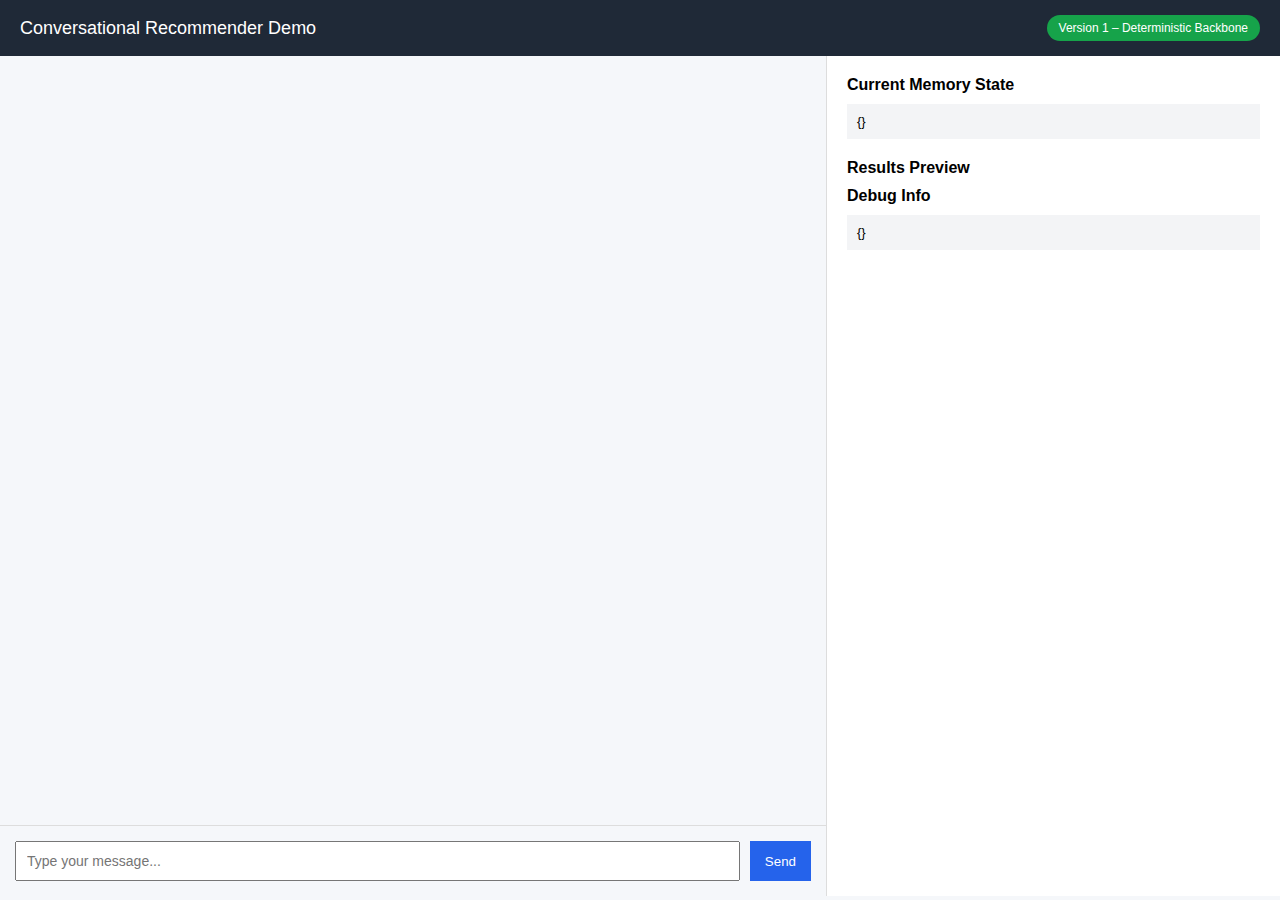
<file: index.html>
<!DOCTYPE html>
<html lang="en">
<head>
<meta charset="UTF-8" />
<meta name="viewport" content="width=device-width, initial-scale=1.0" />
<title>Conversational Recommender – Demo</title>

<style>
body {
    font-family: Arial, sans-serif;
    margin: 0;
    background: #f5f7fa;
}

.header {
    background: #1f2937;
    color: white;
    padding: 15px 20px;
    font-size: 18px;
    display: flex;
    justify-content: space-between;
    align-items: center;
}

.badge {
    background: #16a34a;
    padding: 6px 12px;
    border-radius: 20px;
    font-size: 12px;
}

.container {
    display: flex;
    height: calc(100vh - 60px);
}

.chat-panel {
    flex: 2;
    display: flex;
    flex-direction: column;
    border-right: 1px solid #ddd;
}

.messages {
    flex: 1;
    padding: 20px;
    overflow-y: auto;
}

.message {
    margin-bottom: 15px;
}

.user { text-align: right; }
.bot { text-align: left; }

.bubble {
    display: inline-block;
    padding: 10px 14px;
    border-radius: 12px;
    max-width: 70%;
}

.user .bubble {
    background: #2563eb;
    color: white;
}

.bot .bubble {
    background: #e5e7eb;
    color: black;
}

.input-area {
    padding: 15px;
    border-top: 1px solid #ddd;
    display: flex;
}

input {
    flex: 1;
    padding: 10px;
    font-size: 14px;
}

button {
    padding: 10px 15px;
    margin-left: 10px;
    background: #2563eb;
    color: white;
    border: none;
    cursor: pointer;
}

.side-panel {
    flex: 1;
    padding: 20px;
    background: white;
    overflow-y: auto;
}

.panel-title {
    font-weight: bold;
    margin-bottom: 10px;
}

.memory-box, .debug-box {
    background: #f3f4f6;
    padding: 10px;
    font-size: 13px;
    white-space: pre-wrap;
    margin-bottom: 20px;
}

/* 🔥 Results Preview */

.result-card {
    border: 1px solid #e5e7eb;
    padding: 10px;
    margin-bottom: 10px;
    border-radius: 8px;
    background: #fafafa;
}

.result-title {
    font-weight: bold;
    margin-bottom: 5px;
}

.result-link {
    color: #2563eb;
    text-decoration: none;
    font-size: 13px;
}

.result-link:hover {
    text-decoration: underline;
}
</style>
</head>

<body>

<div class="header">
    Conversational Recommender Demo
    <div class="badge">Version 1 – Deterministic Backbone</div>
</div>

<div class="container">

    <div class="chat-panel">
        <div class="messages" id="messages"></div>

        <div class="input-area">
            <input type="text" id="userInput" placeholder="Type your message..." />
            <button onclick="sendMessage()">Send</button>
        </div>
    </div>

    <div class="side-panel">

        <div class="panel-title">Current Memory State</div>
        <div class="memory-box" id="memoryBox">{}</div>

        <div class="panel-title">Results Preview</div>
        <div id="resultsPreview"></div>

        <div class="panel-title">Debug Info</div>
        <div class="debug-box" id="debugBox">{}</div>

    </div>

</div>

<script>

let memoryState = {
    category: null,
    product_type: null,
    use_case: null,
    attributes: {}
};

function addMessage(text, sender) {
    const messagesDiv = document.getElementById("messages");
    const msgDiv = document.createElement("div");
    msgDiv.classList.add("message", sender);

    const bubble = document.createElement("div");
    bubble.classList.add("bubble");
    bubble.innerHTML = text.reolace(/\n/g, "<br>");


    msgDiv.appendChild(bubble);
    messagesDiv.appendChild(msgDiv);

    messagesDiv.scrollTop = messagesDiv.scrollHeight;
}

document.getElementById("userInput")
    .addEventListener("keydown", function (event) {
        if (event.key === "Enter") {
            event.preventDefault();
            sendMessage();
        }
    });

function renderResults(results) {
    const container = document.getElementById("resultsPreview");
    container.innerHTML = "";

    if (!results || results.length === 0) return;

    results.slice(0, 5).forEach(product => {

        const card = document.createElement("div");
        card.classList.add("result-card");

        const title = document.createElement("div");
        title.classList.add("result-title");
        title.innerText = product.title || product.name || "Product";

        const link = document.createElement("a");
        link.classList.add("result-link");
        link.href = product.url || product.link || "#";
        link.target = "_blank";
        link.innerText = "View Product";

        card.appendChild(title);
        card.appendChild(link);

        container.appendChild(card);
    });
}

async function sendMessage() {
    const input = document.getElementById("userInput");
    const text = input.value.trim();
    if (!text) return;

    addMessage(text, "user");
    input.value = "";

    try {
        const response = await fetch("http://localhost:8000/chat", {
            method: "POST",
            headers: {
                "Content-Type": "application/json"
            },
            body: JSON.stringify({
                user_message: text,
                memory: memoryState
            })
        });

        const data = await response.json();

        addMessage(data.reply, "bot");

        memoryState = data.memory;

        document.getElementById("memoryBox").innerText =
            JSON.stringify(memoryState, null, 2);

        // 🔥 Render product preview
        if (data.debug?.recommendations) {
            renderResults(data.debug.recommendations);
        }

        document.getElementById("debugBox").innerText =
            JSON.stringify(data.debug, null, 2);

    } catch (error) {
        addMessage("Error connecting to backend.", "bot");
        console.error(error);
    }
}

</script>

</body>
</html>
</file>
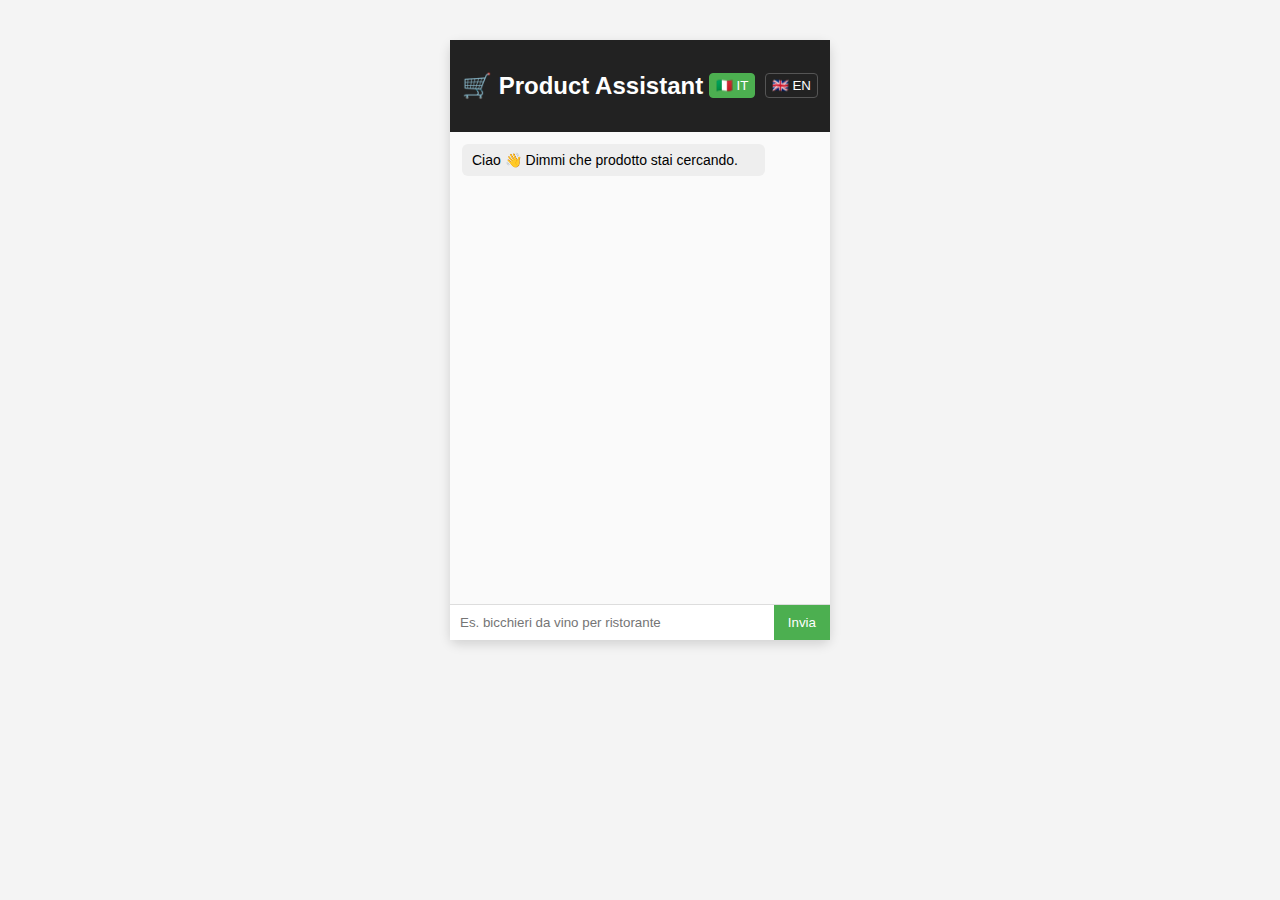
<file: frontend/index.html>
<!DOCTYPE html>
<html lang="it">
<head>
  <meta charset="UTF-8" />
  <title>Product Assistant</title>
  <meta name="viewport" content="width=device-width, initial-scale=1.0" />

  <link rel="stylesheet" href="css/style.css" />
</head>
<body>

  <div class="chat-container">
    <header class="chat-header">
      <h2>🛒 Product Assistant</h2>

      <!-- Language switch -->
      <div class="lang-switch">
        <button id="lang-it" class="active">🇮🇹 IT</button>
        <button id="lang-en">🇬🇧 EN</button>
      </div>
    </header>

    <div id="chat" class="chat-messages"></div>

    <div class="chat-input">
      <input
        id="userInput"
        type="text"
        placeholder="Es. bicchieri da vino per ristorante"
        autocomplete="off"
      />
      <button id="sendBtn">Invia</button>
    </div>
  </div>

  <script src="js/app.js?v=conversation"></script>
</body>
</html>
</file>
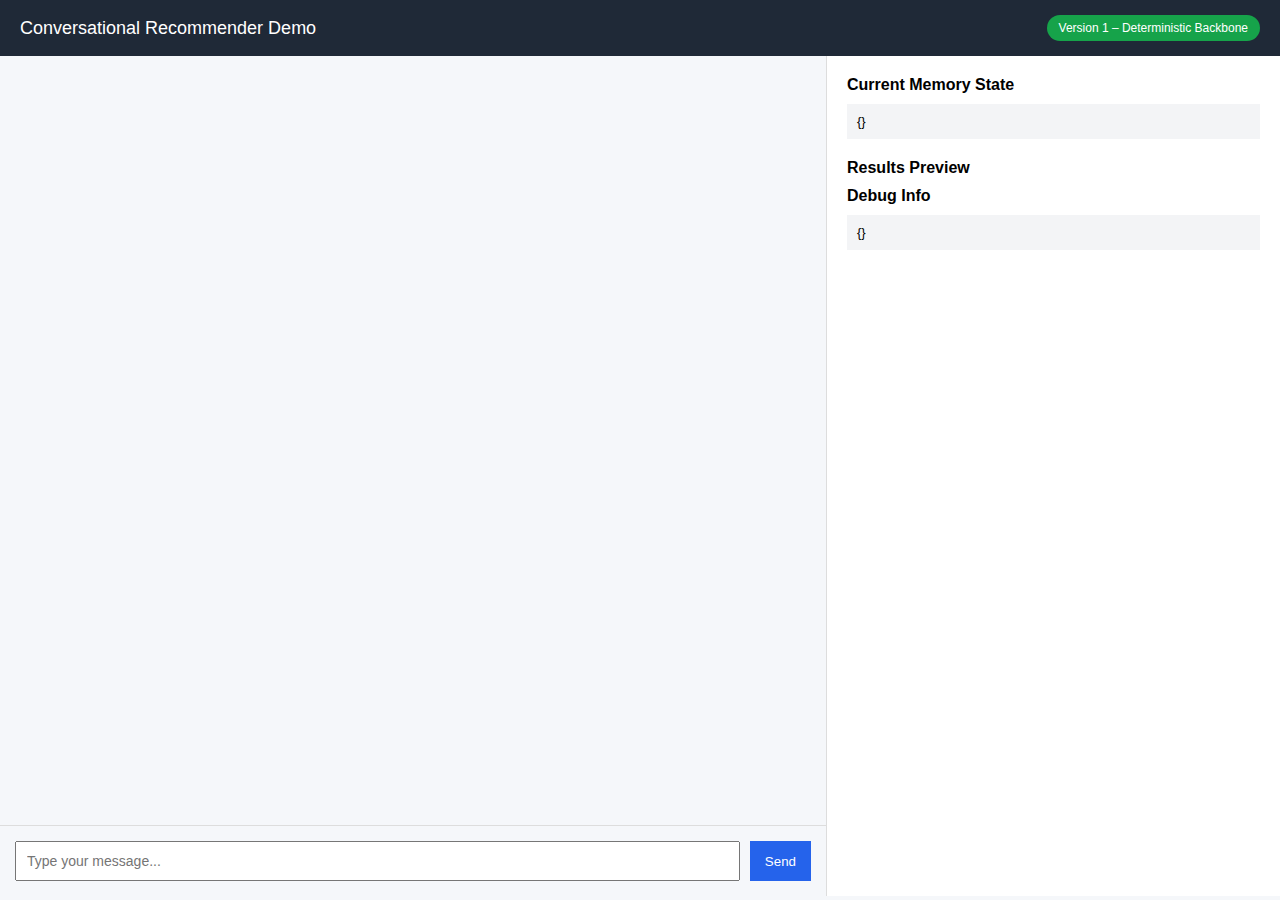
<file: v3/index.html>
<!DOCTYPE html>
<html lang="en">
<head>
<meta charset="UTF-8" />
<meta name="viewport" content="width=device-width, initial-scale=1.0" />
<title>Conversational Recommender – Demo</title>

<style>
body {
    font-family: Arial, sans-serif;
    margin: 0;
    background: #f5f7fa;
}

.header {
    background: #1f2937;
    color: white;
    padding: 15px 20px;
    font-size: 18px;
    display: flex;
    justify-content: space-between;
    align-items: center;
}

.badge {
    background: #16a34a;
    padding: 6px 12px;
    border-radius: 20px;
    font-size: 12px;
}

.container {
    display: flex;
    height: calc(100vh - 60px);
}

.chat-panel {
    flex: 2;
    display: flex;
    flex-direction: column;
    border-right: 1px solid #ddd;
}

.messages {
    flex: 1;
    padding: 20px;
    overflow-y: auto;
}

.message {
    margin-bottom: 15px;
}

.user { text-align: right; }
.bot { text-align: left; }

.bubble {
    display: inline-block;
    padding: 10px 14px;
    border-radius: 12px;
    max-width: 70%;
}

.user .bubble {
    background: #2563eb;
    color: white;
}

.bot .bubble {
    background: #e5e7eb;
    color: black;
}

.input-area {
    padding: 15px;
    border-top: 1px solid #ddd;
    display: flex;
}

input {
    flex: 1;
    padding: 10px;
    font-size: 14px;
}

button {
    padding: 10px 15px;
    margin-left: 10px;
    background: #2563eb;
    color: white;
    border: none;
    cursor: pointer;
}

.side-panel {
    flex: 1;
    padding: 20px;
    background: white;
    overflow-y: auto;
}

.panel-title {
    font-weight: bold;
    margin-bottom: 10px;
}

.memory-box, .debug-box {
    background: #f3f4f6;
    padding: 10px;
    font-size: 13px;
    white-space: pre-wrap;
    margin-bottom: 20px;
}

/* 🔥 Results Preview */

.result-card {
    border: 1px solid #e5e7eb;
    padding: 10px;
    margin-bottom: 10px;
    border-radius: 8px;
    background: #fafafa;
}

.result-title {
    font-weight: bold;
    margin-bottom: 5px;
}

.result-link {
    color: #2563eb;
    text-decoration: none;
    font-size: 13px;
}

.result-link:hover {
    text-decoration: underline;
}
</style>
</head>

<body>

<div class="header">
    Conversational Recommender Demo
    <div class="badge">Version 1 – Deterministic Backbone</div>
</div>

<div class="container">

    <div class="chat-panel">
        <div class="messages" id="messages"></div>

        <div class="input-area">
            <input type="text" id="userInput" placeholder="Type your message..." />
            <button onclick="sendMessage()">Send</button>
        </div>
    </div>

    <div class="side-panel">

        <div class="panel-title">Current Memory State</div>
        <div class="memory-box" id="memoryBox">{}</div>

        <div class="panel-title">Results Preview</div>
        <div id="resultsPreview"></div>

        <div class="panel-title">Debug Info</div>
        <div class="debug-box" id="debugBox">{}</div>

    </div>

</div>

<script>

let memoryState = {
    category: null,
    product_type: null,
    use_case: null,
    attributes: {}
};

function addMessage(text, sender) {
    const messagesDiv = document.getElementById("messages");
    const msgDiv = document.createElement("div");
    msgDiv.classList.add("message", sender);

    const bubble = document.createElement("div");
    bubble.classList.add("bubble");
    bubble.innerText = text;

    msgDiv.appendChild(bubble);
    messagesDiv.appendChild(msgDiv);

    messagesDiv.scrollTop = messagesDiv.scrollHeight;
}

document.getElementById("userInput")
    .addEventListener("keydown", function (event) {
        if (event.key === "Enter") {
            event.preventDefault();
            sendMessage();
        }
    });

function renderResults(results) {
    const container = document.getElementById("resultsPreview");
    container.innerHTML = "";

    if (!results || results.length === 0) return;

    results.slice(0, 5).forEach(product => {

        const card = document.createElement("div");
        card.classList.add("result-card");

        const title = document.createElement("div");
        title.classList.add("result-title");
        title.innerText = product.title || product.name || "Product";

        const link = document.createElement("a");
        link.classList.add("result-link");
        link.href = product.url || product.link || "#";
        link.target = "_blank";
        link.innerText = "View Product";

        card.appendChild(title);
        card.appendChild(link);

        container.appendChild(card);
    });
}

async function sendMessage() {
    const input = document.getElementById("userInput");
    const text = input.value.trim();
    if (!text) return;

    addMessage(text, "user");
    input.value = "";

    try {
        const response = await fetch("http://localhost:8000/chat", {
            method: "POST",
            headers: {
                "Content-Type": "application/json"
            },
            body: JSON.stringify({
                user_message: text,
                memory: memoryState
            })
        });

        const data = await response.json();

        addMessage(data.reply, "bot");

        memoryState = data.memory;

        document.getElementById("memoryBox").innerText =
            JSON.stringify(memoryState, null, 2);

        // 🔥 Render product preview
        if (data.debug?.results) {
            renderResults(data.debug.results);
        }

        document.getElementById("debugBox").innerText =
            JSON.stringify(data.debug, null, 2);

    } catch (error) {
        addMessage("Error connecting to backend.", "bot");
        console.error(error);
    }
}

</script>

</body>
</html>
</file>
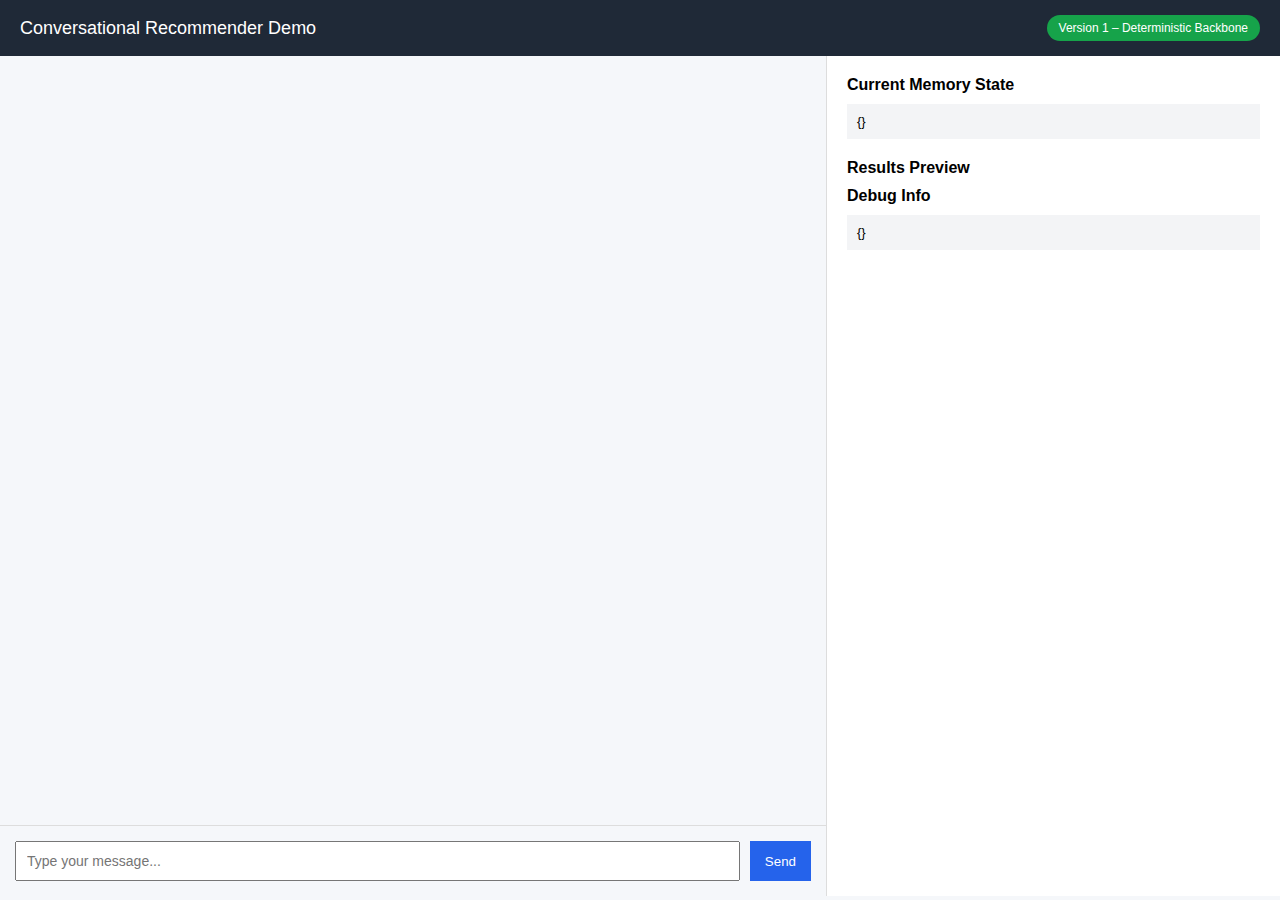
<file: v4/index.html>
<!DOCTYPE html>
<html lang="en">
<head>
<meta charset="UTF-8" />
<meta name="viewport" content="width=device-width, initial-scale=1.0" />
<title>Conversational Recommender – Demo</title>

<style>
body {
    font-family: Arial, sans-serif;
    margin: 0;
    background: #f5f7fa;
}

.header {
    background: #1f2937;
    color: white;
    padding: 15px 20px;
    font-size: 18px;
    display: flex;
    justify-content: space-between;
    align-items: center;
}

.badge {
    background: #16a34a;
    padding: 6px 12px;
    border-radius: 20px;
    font-size: 12px;
}

.container {
    display: flex;
    height: calc(100vh - 60px);
}

.chat-panel {
    flex: 2;
    display: flex;
    flex-direction: column;
    border-right: 1px solid #ddd;
}

.messages {
    flex: 1;
    padding: 20px;
    overflow-y: auto;
}

.message {
    margin-bottom: 15px;
}

.user { text-align: right; }
.bot { text-align: left; }

.bubble {
    display: inline-block;
    padding: 10px 14px;
    border-radius: 12px;
    max-width: 70%;
}

.user .bubble {
    background: #2563eb;
    color: white;
}

.bot .bubble {
    background: #e5e7eb;
    color: black;
}

.input-area {
    padding: 15px;
    border-top: 1px solid #ddd;
    display: flex;
}

input {
    flex: 1;
    padding: 10px;
    font-size: 14px;
}

button {
    padding: 10px 15px;
    margin-left: 10px;
    background: #2563eb;
    color: white;
    border: none;
    cursor: pointer;
}

.side-panel {
    flex: 1;
    padding: 20px;
    background: white;
    overflow-y: auto;
}

.panel-title {
    font-weight: bold;
    margin-bottom: 10px;
}

.memory-box, .debug-box {
    background: #f3f4f6;
    padding: 10px;
    font-size: 13px;
    white-space: pre-wrap;
    margin-bottom: 20px;
}

/* 🔥 Results Preview */

.result-card {
    border: 1px solid #e5e7eb;
    padding: 10px;
    margin-bottom: 10px;
    border-radius: 8px;
    background: #fafafa;
}

.result-title {
    font-weight: bold;
    margin-bottom: 5px;
}

.result-link {
    color: #2563eb;
    text-decoration: none;
    font-size: 13px;
}

.result-link:hover {
    text-decoration: underline;
}
</style>
</head>

<body>

<div class="header">
    Conversational Recommender Demo
    <div class="badge">Version 1 – Deterministic Backbone</div>
</div>

<div class="container">

    <div class="chat-panel">
        <div class="messages" id="messages"></div>

        <div class="input-area">
            <input type="text" id="userInput" placeholder="Type your message..." />
            <button onclick="sendMessage()">Send</button>
        </div>
    </div>

    <div class="side-panel">

        <div class="panel-title">Current Memory State</div>
        <div class="memory-box" id="memoryBox">{}</div>

        <div class="panel-title">Results Preview</div>
        <div id="resultsPreview"></div>

        <div class="panel-title">Debug Info</div>
        <div class="debug-box" id="debugBox">{}</div>

    </div>

</div>

<script>

let memoryState = {
    category: null,
    product_type: null,
    use_case: null,
    attributes: {}
};

function addMessage(text, sender) {
    const messagesDiv = document.getElementById("messages");
    const msgDiv = document.createElement("div");
    msgDiv.classList.add("message", sender);

    const bubble = document.createElement("div");
    bubble.classList.add("bubble");
    bubble.innerHTML = text.replace(/\n/g, "<br>"); // Preserve line breaks

    msgDiv.appendChild(bubble);
    messagesDiv.appendChild(msgDiv);

    messagesDiv.scrollTop = messagesDiv.scrollHeight;
}

document.getElementById("userInput")
    .addEventListener("keydown", function (event) {
        if (event.key === "Enter") {
            event.preventDefault();
            sendMessage();
        }
    });

function renderResults(results) {
    const container = document.getElementById("resultsPreview");
    container.innerHTML = "";

    if (!results || results.length === 0) return;

    results.slice(0, 5).forEach(product => {

        const card = document.createElement("div");
        card.classList.add("result-card");

        const title = document.createElement("div");
        title.classList.add("result-title");
        title.innerText = product.title || product.name || "Product";

        const link = document.createElement("a");
        link.classList.add("result-link");
        link.href = product.url || product.link || "#";
        link.target = "_blank";
        link.innerText = "View Product";

        card.appendChild(title);
        card.appendChild(link);

        container.appendChild(card);
    });
}

async function sendMessage() {
    const input = document.getElementById("userInput");
    const text = input.value.trim();
    if (!text) return;

    addMessage(text, "user");
    input.value = "";

    try {
        const response = await fetch("http://localhost:8000/chat", {
            method: "POST",
            headers: {
                "Content-Type": "application/json"
            },
            body: JSON.stringify({
                user_message: text,
                memory: memoryState
            })
        });

        const data = await response.json();

        addMessage(data.reply, "bot");

        memoryState = data.memory;

        document.getElementById("memoryBox").innerText =
            JSON.stringify(memoryState, null, 2);

        // 🔥 Render product preview
        if (data.debug?.results) {
            renderResults(data.debug.results);
        }

        document.getElementById("debugBox").innerText =
            JSON.stringify(data.debug, null, 2);

    } catch (error) {
        addMessage("Error connecting to backend.", "bot");
        console.error(error);
    }
}

</script>

</body>
</html>
</file>
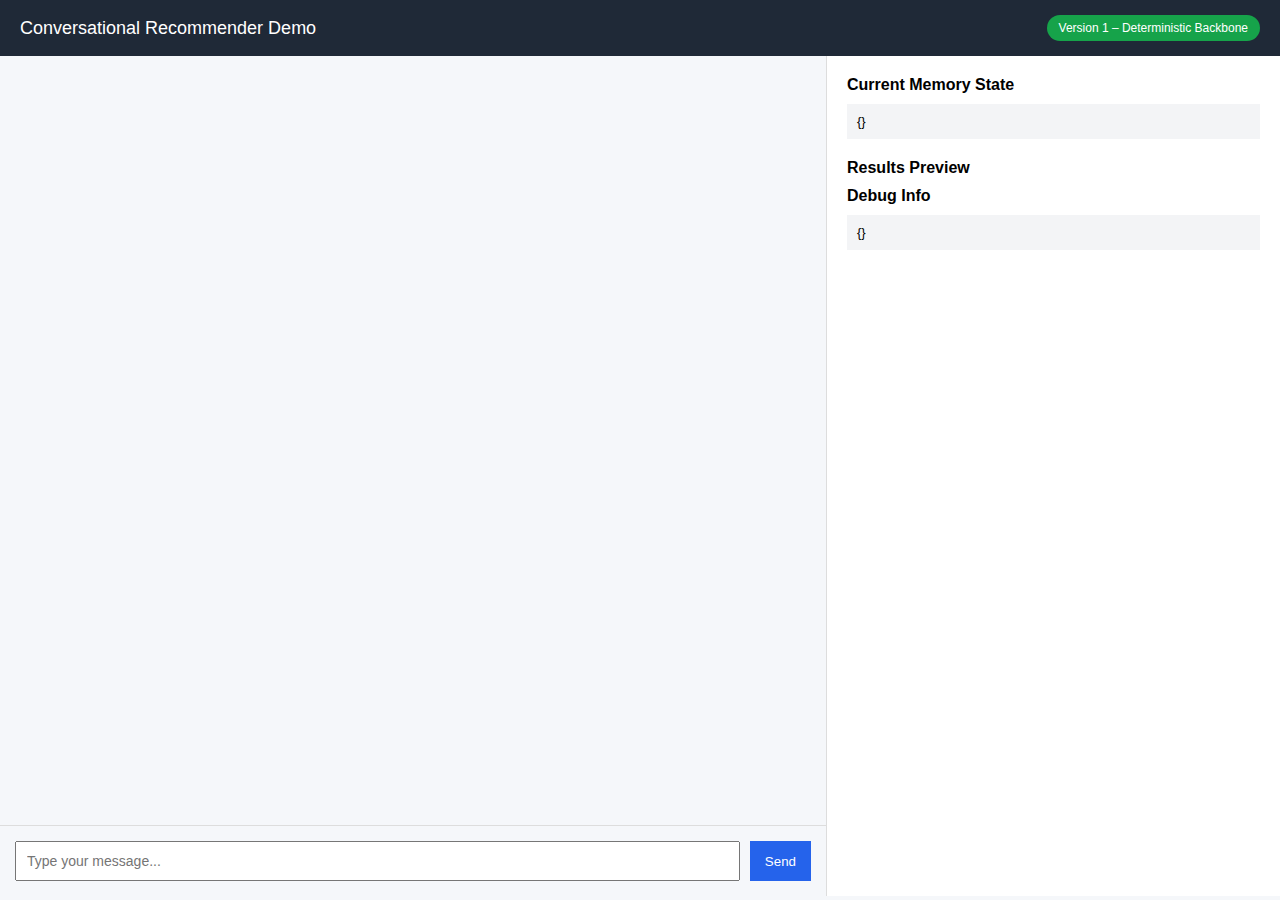
<file: v4/index_v4.html>
<!DOCTYPE html>
<html lang="en">
<head>
<meta charset="UTF-8" />
<meta name="viewport" content="width=device-width, initial-scale=1.0" />
<title>Conversational Recommender – Demo</title>

<style>
body {
    font-family: Arial, sans-serif;
    margin: 0;
    background: #f5f7fa;
}

.header {
    background: #1f2937;
    color: white;
    padding: 15px 20px;
    font-size: 18px;
    display: flex;
    justify-content: space-between;
    align-items: center;
}

.badge {
    background: #16a34a;
    padding: 6px 12px;
    border-radius: 20px;
    font-size: 12px;
}

.container {
    display: flex;
    height: calc(100vh - 60px);
}

.chat-panel {
    flex: 2;
    display: flex;
    flex-direction: column;
    border-right: 1px solid #ddd;
}

.messages {
    flex: 1;
    padding: 20px;
    overflow-y: auto;
}

.message {
    margin-bottom: 15px;
}

.user { text-align: right; }
.bot { text-align: left; }

.bubble {
    display: inline-block;
    padding: 10px 14px;
    border-radius: 12px;
    max-width: 70%;
}

.user .bubble {
    background: #2563eb;
    color: white;
}

.bot .bubble {
    background: #e5e7eb;
    color: black;
}

.input-area {
    padding: 15px;
    border-top: 1px solid #ddd;
    display: flex;
}

input {
    flex: 1;
    padding: 10px;
    font-size: 14px;
}

button {
    padding: 10px 15px;
    margin-left: 10px;
    background: #2563eb;
    color: white;
    border: none;
    cursor: pointer;
}

.side-panel {
    flex: 1;
    padding: 20px;
    background: white;
    overflow-y: auto;
}

.panel-title {
    font-weight: bold;
    margin-bottom: 10px;
}

.memory-box, .debug-box {
    background: #f3f4f6;
    padding: 10px;
    font-size: 13px;
    white-space: pre-wrap;
    margin-bottom: 20px;
}

/* 🔥 Results Preview */

.result-card {
    border: 1px solid #e5e7eb;
    padding: 10px;
    margin-bottom: 10px;
    border-radius: 8px;
    background: #fafafa;
}

.result-title {
    font-weight: bold;
    margin-bottom: 5px;
}

.result-link {
    color: #2563eb;
    text-decoration: none;
    font-size: 13px;
}

.result-link:hover {
    text-decoration: underline;
}
</style>
</head>

<body>

<div class="header">
    Conversational Recommender Demo
    <div class="badge">Version 1 – Deterministic Backbone</div>
</div>

<div class="container">

    <div class="chat-panel">
        <div class="messages" id="messages"></div>

        <div class="input-area">
            <input type="text" id="userInput" placeholder="Type your message..." />
            <button onclick="sendMessage()">Send</button>
        </div>
    </div>

    <div class="side-panel">

        <div class="panel-title">Current Memory State</div>
        <div class="memory-box" id="memoryBox">{}</div>

        <div class="panel-title">Results Preview</div>
        <div id="resultsPreview"></div>

        <div class="panel-title">Debug Info</div>
        <div class="debug-box" id="debugBox">{}</div>

    </div>

</div>

<script>

let memoryState = {
    category: null,
    product_type: null,
    use_case: null,
    attributes: {}
};

function addMessage(text, sender) {
    const messagesDiv = document.getElementById("messages");
    const msgDiv = document.createElement("div");
    msgDiv.classList.add("message", sender);

    const bubble = document.createElement("div");
    bubble.classList.add("bubble");
    bubble.innerText = text;

    msgDiv.appendChild(bubble);
    messagesDiv.appendChild(msgDiv);

    messagesDiv.scrollTop = messagesDiv.scrollHeight;
}

document.getElementById("userInput")
    .addEventListener("keydown", function (event) {
        if (event.key === "Enter") {
            event.preventDefault();
            sendMessage();
        }
    });

function renderResults(groups) {
    const container = document.getElementById("resultsPreview");
    container.innerHTML = "";

    if (!groups || groups.length === 0) return;

    groups.forEach(group => {

        group.items.forEach(item => {

            const card = document.createElement("div");
            card.classList.add("result-card");

            const title = document.createElement("div");
            title.classList.add("result-title");
            title.innerText = item.category || "Product";

            const link = document.createElement("a");
            link.classList.add("result-link");
            link.href = item.url || "#";
            link.target = "_blank";
            link.innerText = "Open Product";

            card.appendChild(title);
            card.appendChild(link);

            container.appendChild(card);
        });

    });
}


async function sendMessage() {
    const input = document.getElementById("userInput");
    const text = input.value.trim();
    if (!text) return;

    addMessage(text, "user");
    input.value = "";

    try {
        const response = await fetch("http://localhost:8000/chat", {
            method: "POST",
            headers: {
                "Content-Type": "application/json"
            },
            body: JSON.stringify({
                user_message: text,
                memory: memoryState
            })
        });

        const data = await response.json();

        addMessage(data.reply, "bot");

        memoryState = data.memory;

        document.getElementById("memoryBox").innerText =
            JSON.stringify(memoryState, null, 2);

        // 🔥 Render product preview
        if (data.debug?.results) {
            renderResults(data.debug.results);
        }

        document.getElementById("debugBox").innerText =
            JSON.stringify(data.debug, null, 2);

    } catch (error) {
        addMessage("Error connecting to backend.", "bot");
        console.error(error);
    }
}

</script>

</body>
</html>
</file>
<file: frontend/css/style.css>
* {
  box-sizing: border-box;
  font-family: Arial, sans-serif;
}

body {
  background: #f4f4f4;
  margin: 0;
  padding: 0;
}

.chat-container {
  width: 380px;
  max-width: 95%;
  margin: 40px auto;
  background: #fff;
  border-radius: 8px;
  display: flex;
  flex-direction: column;
  height: 600px;
  box-shadow: 0 4px 12px rgba(0,0,0,0.15);
}

.chat-header {
  background: #222;
  color: #fff;
  padding: 12px;
  display: flex;
  justify-content: space-between;
  align-items: center;
}

.lang-switch button {
  background: transparent;
  border: 1px solid #555;
  color: #fff;
  margin-left: 5px;
  cursor: pointer;
  padding: 4px 6px;
  border-radius: 4px;
}

.lang-switch button.active {
  background: #4caf50;
  border-color: #4caf50;
}

.chat-messages {
  flex: 1;
  padding: 12px;
  overflow-y: auto;
  background: #fafafa;
}

.message {
  margin-bottom: 10px;
  padding: 8px 10px;
  border-radius: 6px;
  max-width: 85%;
  font-size: 14px;
}

.message.bot {
  background: #eee;
  align-self: flex-start;
}

.message.user {
  background: #d7f5c8;
  align-self: flex-end;
}

.message.product {
  background: #f0f0f0;
  border-left: 4px solid #4caf50;
}

.chat-input {
  display: flex;
  border-top: 1px solid #ddd;
}

.chat-input input {
  flex: 1;
  padding: 10px;
  border: none;
  outline: none;
}

.chat-input button {
  padding: 10px 14px;
  border: none;
  background: #4caf50;
  color: #fff;
  cursor: pointer;
}
</file>
